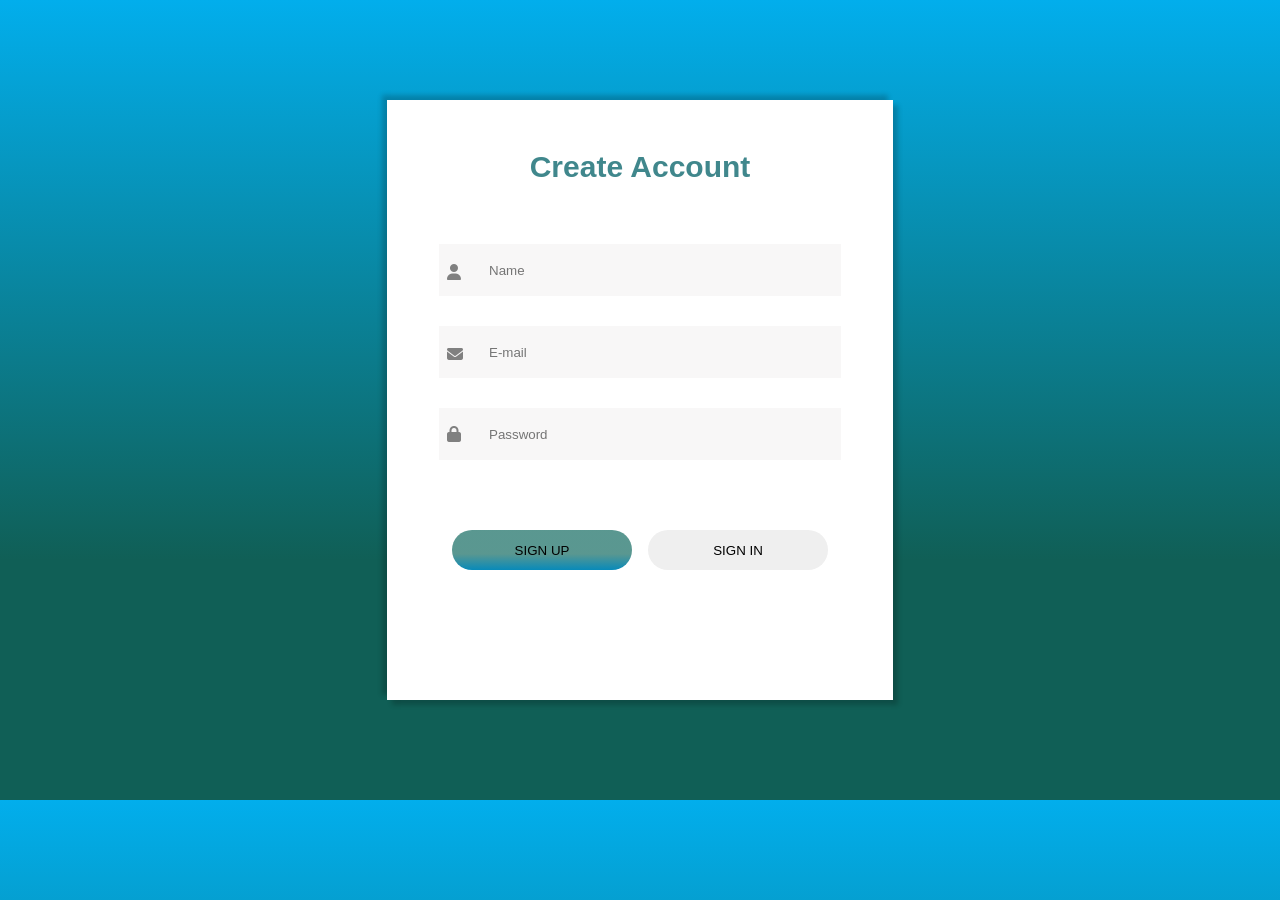
<file: index.html>
<!DOCTYPE html>
<html lang="en">
<head>
    <meta charset="UTF-8">
    <meta http-equiv="X-UA-Compatible" content="IE=edge">
    <meta name="viewport" content="width=device-width, initial-scale=1.0">
    <title>LOGIN PAGE</title>
       <link rel="stylesheet" href="index.css">
    <link rel="stylesheet" href="https://cdnjs.cloudflare.com/ajax/libs/font-awesome/6.1.1/css/all.min.css" integrity="sha512-KfkfwYDsLkIlwQp6LFnl8zNdLGxu9YAA1QvwINks4PhcElQSvqcyVLLD9aMhXd13uQjoXtEKNosOWaZqXgel0g==" crossorigin="anonymous" referrerpolicy="no-referrer" />
</head>
<body>
    <div class="box">
        <div>
            <h1>Create Account</h1>
        </div>
        <div class="login">
            <form>
                <div class="name-bar">
                    <i class="fa-solid fa-user"></i>
                    <input type="Name" placeholder="Name">
                </div>
                <div class="mail-bar">
                    <i class="fa-solid fa-envelope"></i>
                    <input type="email" placeholder="E-mail">
                </div>
                <div class="password-bar">
                    <i class="fa-solid fa-lock"></i>
                    <input type="password" placeholder="Password">
                </div>
            </form>
        </div>
        <div class="btn">
            <button id="call">SIGN UP</button>
            <button>SIGN IN</button>
        </div>
    </div>
</body>
</html>
</file>
<file: index.css>
body {
    background-image: linear-gradient(#02AEEC, rgb(16, 95, 86) 70%);
    height:100%;
    overflow: hidden;
}
.box{
    height:600px;
    width: 40%;
    background-color:white;
    margin: auto;
    margin-top: 100px;
    margin-bottom: 100px;
    box-shadow: 5px 5px 5px rgba(0, 0, 0, 0.200), -5px -5px 5px rgba(0, 0, 0, 0.200);
}
.box div h1 {
    text-align: center;
    padding-top: 50px;
    font-size: 30px;
    color: #1a6f75d5;
    font-family: 'Franklin Gothic Medium', 'Arial Narrow', Arial, sans-serif;
    font-style: initial;
}
.box .login form {
    text-align: center;
    padding: 40px 1px;
}
.name-bar {
    padding-bottom: 30px;
    position:relative;
}
.mail-bar {
    padding-bottom: 30px;
    position:relative;
}
.password-bar {
    padding-bottom: 30px;
    position:relative;
}
.name-bar input{
    width: 350px;
    height: 50px;
    border: 0px;
    background-color: rgba(168, 158, 158, 0.083);
}
.mail-bar input{
    width: 350px;
    height: 50px;
    border: 0px;
    background-color: rgba(168, 158, 158, 0.083);
}
.password-bar input{
    width: 350px;
    height: 50px;
    border: 0px;
    background-color: rgba(168, 158, 158, 0.088);
}
.name-bar input[type=Name]{
    padding-left: 50px;
}
.mail-bar input[type=Email]{
    padding-left: 50px;
}
.password-bar input[type=password]{
    padding-left: 50px;
}
.name-bar i{
   position:absolute;
   top:10px;
   padding:10px 8px;
   color:rgb(128, 128, 128);
}
.mail-bar i{
    position:absolute;
   top:10px;
   padding:10px 8px;
   color:rgba(128, 128, 128);
}
.password-bar i{
    position:absolute;
    left:4;
    top:8px;
    padding:10px 8px;
    color:rgb(128, 128, 128);
}
.box .btn {
    text-align: center;
    margin-top: 0px;
}

.btn #call {
    background-image: linear-gradient(rgba(23, 112, 102, 0.692) 60%, rgb(8, 138, 185));
} 
.btn button {
    width:180px;
    height:40px;
    border-radius: 50px;
    margin: 0px 6px;
    border: 0px;
}
</file>
